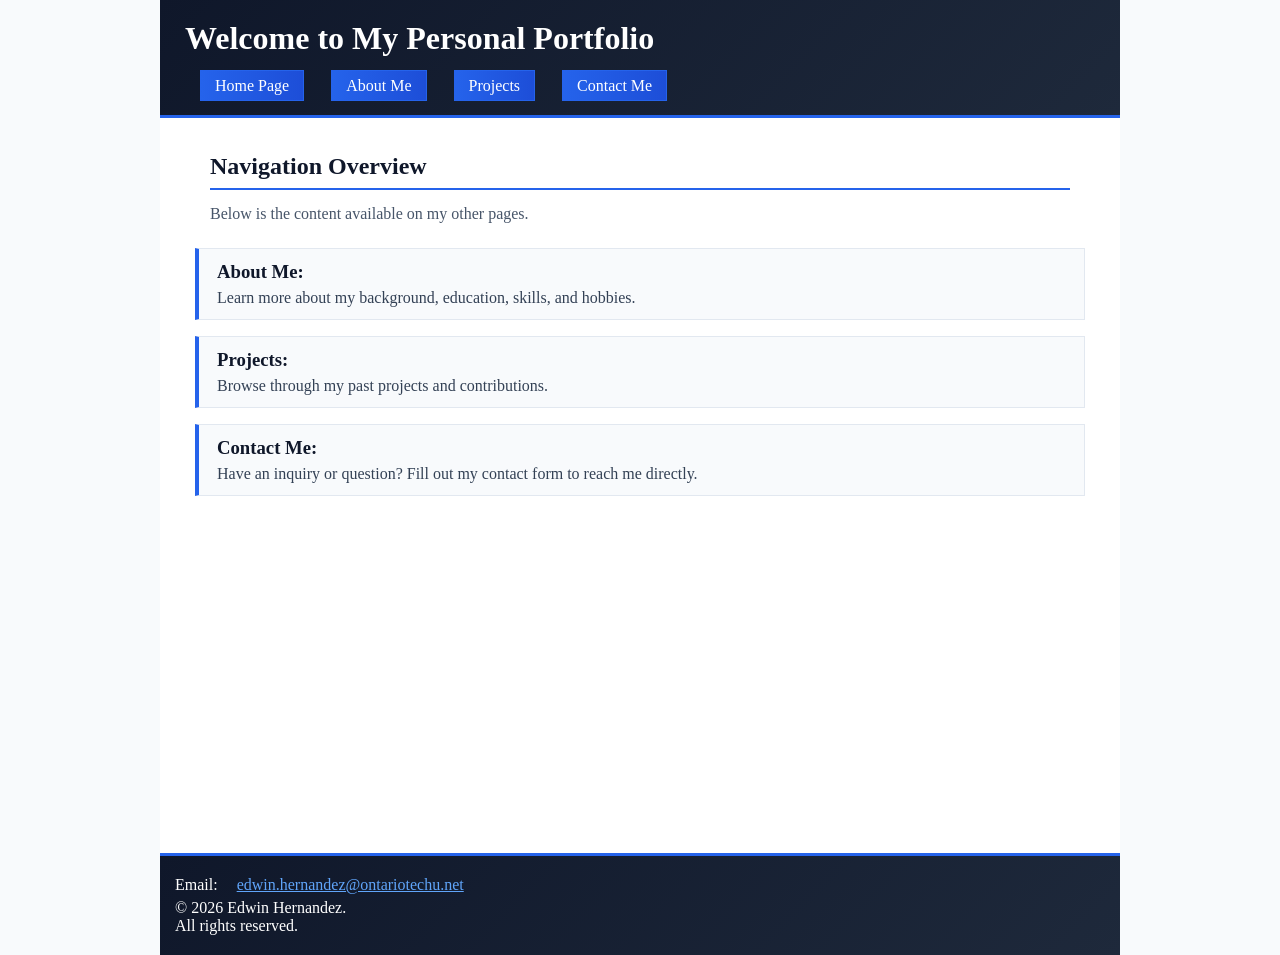
<file: index.html>
<!DOCTYPE html>
<html lang="en">
    <head>
        <meta charset="UTF-8">
        <!--Title Bar-->
        <title>Homepage | Portfolio</title>
        <!--Responsive Stylesheets using media queries-->
        <meta name="viewport" content="width=device-width">
        <!--Full sized monitor display CSS Stylesheet-->
        <link href="full.css" rel="stylesheet" type="text/css" 
        media="only screen and (min-width:960px)">
        <!--Tablet sized display CSS Stylesheet-->
        <link href="tablet.css" rel="stylesheet" type="text/css"
        media="only screen and (min-width:481px) and (max-width:959px)">
        <!--Mobile phone sized display CSS Stylesheet-->
        <link href="smartphone.css" rel="stylesheet" type="text/css"
        media="only screen and (max-width:480px)">
    </head>
<body>
    <div id="wrapper">
        <!--Semantic header with navigation bar-->
        <header>
            <h1>Welcome to My Personal Portfolio</h1>
            <!--Main site navigation bar linking all pages together-->
            <nav>
                    <a href="index.html">Home Page</a> 
                    <a href="aboutme.html">About Me</a>
                    <a href="projects.html">Projects</a>
                    <a href="contactme.html">Contact Me</a> 
            </nav>
            <div class="clear"></div>
        </header>
        <!--Main site content (semantic article element)-->
        <article>
            <h2>Navigation Overview</h2>
            <p>Below is the content available on my other pages.</p>

            <section>
                <h3>About Me:</h3>
                <p>Learn more about my background, education, skills, and hobbies.</p>
            </section>

            <section>
                <h3>Projects:</h3>
                <p>Browse through my past projects and contributions.</p>
            </section>

            <section>
                <h3>Contact Me:</h3>
                <p>Have an inquiry or question? Fill out my contact form to reach me directly.</p>
            </section>
            
        </article>
    <!--Semantic footer for contact email and website copyright-->
    <footer>
    <p>Email:
        <a href="mailto:edwin.hernandez@ontariotechu.net">
            edwin.hernandez@ontariotechu.net
        </a>
    </p>
    <p>
        © 2026 Edwin Hernandez. 
        <br>
        All rights reserved.
    </p>
</footer> 
</div>
</body>
</html>
</file>
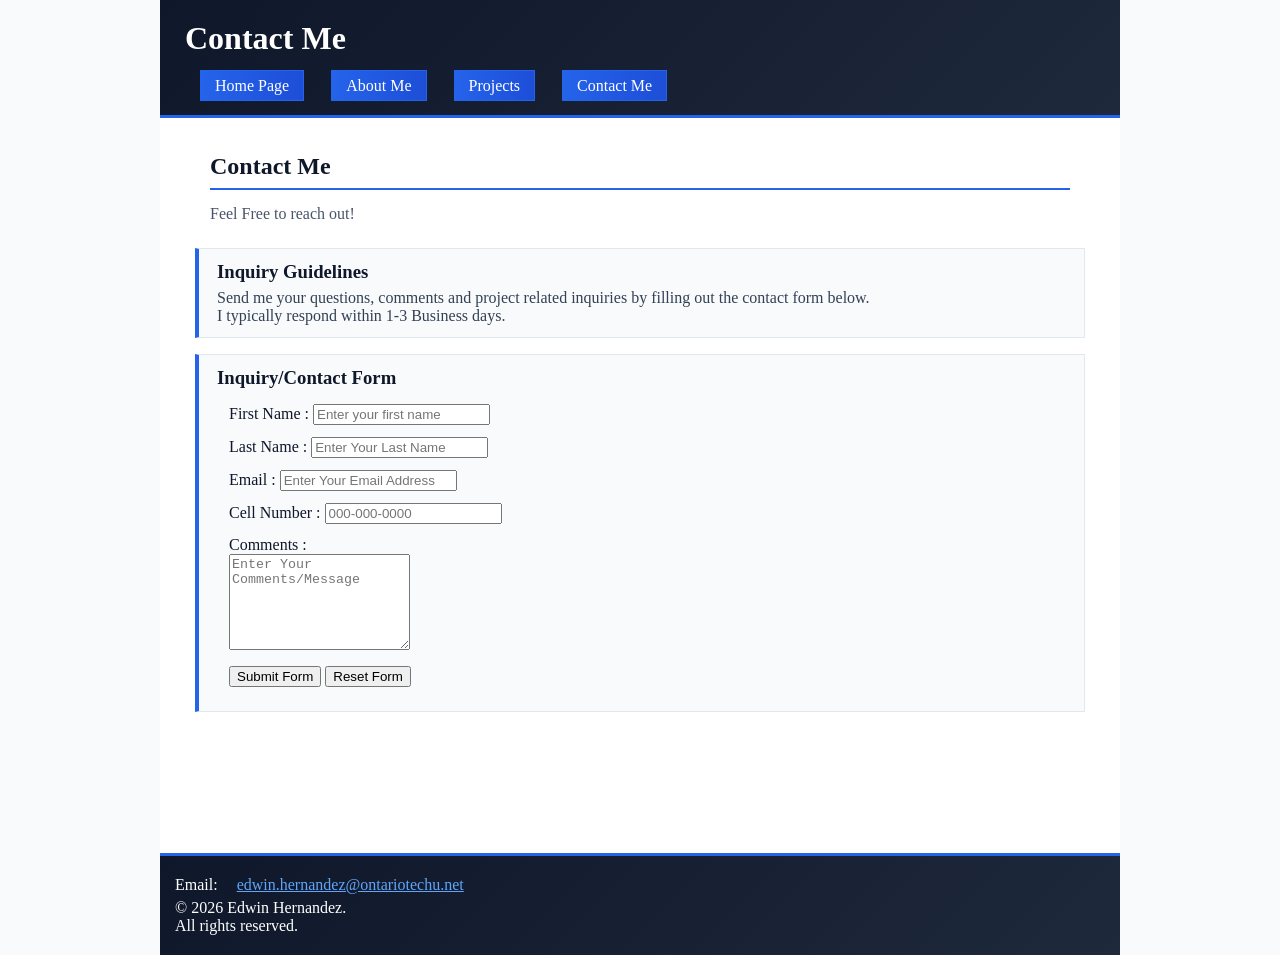
<file: contactme.html>
<!DOCTYPE html>
<html lang="en">
    <head>
        <meta charset="UTF-8">
        <!--Title Bar-->
        <title>Contact Me | Portfolio</title>
         <!--Responsive Stylesheets using media queries-->
        <meta name="viewport" content="width=device-width">
        <!--Full sized monitor display CSS Stylesheet-->
        <link href="full.css" rel="stylesheet" type="text/css" 
        media="only screen and (min-width:960px)">
        <!--Tablet sized display CSS Stylesheet-->
        <link href="tablet.css" rel="stylesheet" type="text/css"
        media="only screen and (min-width:481px) and (max-width:959px)">
        <!--Mobile phone sized display CSS Stylesheet-->
        <link href="smartphone.css" rel="stylesheet" type="text/css"
        media="only screen and (max-width:480px)">
    </head>
<body>
    <div id="wrapper">
        <!--Semantic header with navigation bar-->
        <header>
            <h1>Contact Me</h1>
            <!--Main site navigation bar linking all pages together-->
            <nav>
                    <a href="index.html">Home Page</a> 
                    <a href="aboutme.html">About Me</a>
                    <a href="projects.html">Projects</a>
                    <a href="contactme.html">Contact Me</a> 
            </nav>
            <div class="clear"></div>
        </header>
        <!--Main site content (semantic article element)-->
        <article>
            <h2>Contact Me</h2>
            <p>Feel Free to reach out!</p>

            <section>
                <h3>Inquiry Guidelines</h3>
                <p>Send me your questions, comments and project related inquiries by filling out the contact form below.<br> I typically respond within 1-3 Business days.</p>
            </section>


            <section>
                <h3>Inquiry/Contact Form</h3>
                <!--Contact form Using HTML5 input validation-->
                <form class="contactform" action="mailto:edwin.hernandez@ontariotechu.net" method="post" enctype="text/plain" name="contactform">
                    <!--First name field-->
                    <p>
                        <label for="Fname">First Name :</label>
                        <input type="text" id="Fname" name="Fname" placeholder="Enter your first name" required>
                    </p>
                    <!--Last name field-->
                    <p>
                        <label for="Lname">Last Name :</label>
                        <input type="text" id="Lname" name="Lname" placeholder="Enter Your Last Name" required>
                    </p>
                    <!--Email field-->
                    <p>
                        <label for="email">Email :</label>
                        <input type="email" id="email" name="email" placeholder="Enter Your Email Address" required>
                    </p>
                    <!--Phone number field-->
                    <p>
                        <label for="phone">Cell Number :</label>
                        <input type="tel" id="phone" name="phone" placeholder="000-000-0000" pattern="[0-9]{3}-[0-9]{3}-[0-9]{4}" required>
                    </p>
                    <!--Comments/message field-->
                    <p>
                        <label for="comments">Comments :</label>
                        <br>
                        <textarea id="comments" name="comments" rows="6" placeholder="Enter Your Comments/Message" required></textarea>
                    </p>
                    <!--Form Submit & Reset buttons-->
                    <p>
                        <input type="submit" value="Submit Form">
                        <input type="reset" value="Reset Form">
                    </p>
                </form>
            </section>
        </article>
    <!--Semantic footer for contact email and website copyright-->
    <footer>
    <p>Email:
        <a href="mailto:edwin.hernandez@ontariotechu.net">
            edwin.hernandez@ontariotechu.net
        </a>
    </p>
    <p>
        © 2026 Edwin Hernandez. 
        <br>
        All rights reserved.
    </p>
</footer> 
</div>
</body>
</html>
</file>
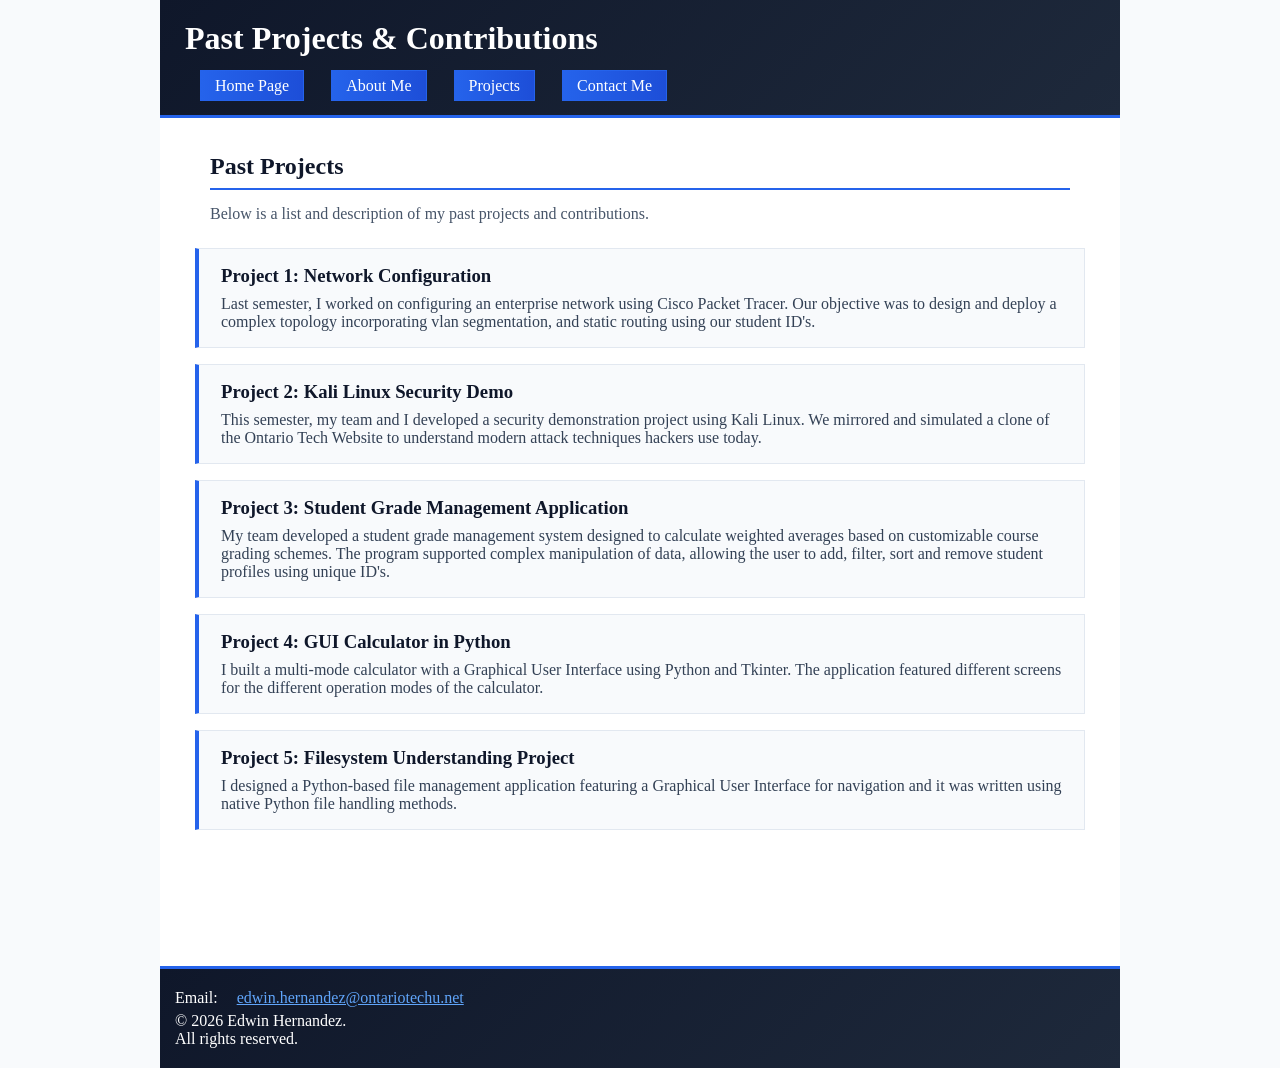
<file: projects.html>
<!DOCTYPE html>
<html lang="en">
    <head>
        <meta charset="UTF-8">
        <!--Title Bar-->
        <title>Projects | Portfolio</title>
         <!--Responsive Stylesheets using media queries-->
        <meta name="viewport" content="width=device-width">
        <!--Full sized monitor display CSS Stylesheet-->
        <link href="full.css" rel="stylesheet" type="text/css" 
        media="only screen and (min-width:960px)">
        <!--Tablet sized display CSS Stylesheet-->
        <link href="tablet.css" rel="stylesheet" type="text/css"
        media="only screen and (min-width:481px) and (max-width:959px)">
        <!--Mobile phone sized display CSS Stylesheet-->
        <link href="smartphone.css" rel="stylesheet" type="text/css"
        media="only screen and (max-width:480px)">
    </head>
<body>
    <div id="wrapper">
         <!--Semantic header with navigation bar-->
        <header>
            <h1>Past Projects & Contributions</h1>
            <!--Main site navigation bar linking all pages together-->
            <nav>
                    <a href="index.html">Home Page</a> 
                    <a href="aboutme.html">About Me</a>
                    <a href="projects.html">Projects</a>
                    <a href="contactme.html">Contact Me</a> 
            </nav>
            <div class="clear"></div>
        </header>
        <!--Main site content (semantic article element)-->
        <article>
            <h2>Past Projects</h2>
            <p>Below is a list and description of my past projects and contributions.</p>

            <section class="projects">
                <h3>Project 1: Network Configuration</h3>
                <p>Last semester, I worked on configuring an enterprise network using Cisco Packet Tracer. Our objective was to design and deploy a complex topology incorporating vlan segmentation, and static routing using our student ID's. </p>
            </section>

            <section class="projects">
                <h3>Project 2: Kali Linux Security Demo</h3>
                <p>This semester, my team and I developed a security demonstration project using Kali Linux. We mirrored and simulated a clone of the Ontario Tech Website to understand modern attack techniques hackers use today.</p>
            </section>

            <section class="projects">
                <h3>Project 3: Student Grade Management Application</h3>
                <p>My team developed a student grade management system designed to calculate weighted averages based on customizable course grading schemes. The program supported complex manipulation of data, allowing the user to add, filter, sort and remove student profiles using unique ID's.</p>
            </section>

            <section class="projects">
                <h3>Project 4: GUI Calculator in Python</h3>
                <p>I built a multi-mode calculator with a Graphical User Interface using Python and Tkinter. The application featured different screens for the different operation modes of the calculator.</p>
            </section>

            <section class="projects">
                <h3>Project 5: Filesystem Understanding Project</h3>
                <p>I designed a Python-based file management application featuring a Graphical User Interface for navigation and it was written using native Python file handling methods.</p>
            </section>

        </article>
    <!--Semantic footer for contact email and website copyright-->  
    <footer>
    <p>Email:
        <a href="mailto:edwin.hernandez@ontariotechu.net">
            edwin.hernandez@ontariotechu.net
        </a>
    </p>
    <p>
        © 2026 Edwin Hernandez. 
        <br>
        All rights reserved.
    </p>
</footer> 
</div>
</body>
</html>
</file>
<file: full.css>
/* CSS-3 */
@charset "UTF-8";

video{
    margin: 15px;
    padding: 15px;
    background-color: #000000;
    border: 2px #FFFFFF solid;
    box-shadow: 10px 10px 5px #0F172A;
}

button{
    margin: 15px;
    padding: 5px;
    background-color: #0F172A;
    color: #FFFFFF;
    height: 40px;
    border: 2px #FFFFFF solid;
    box-shadow: 10px 10px 5px #0F172A;
    border-radius: 5px;
}

button:hover{
    margin: 15px;
    padding: 5px;
    background-color: #1D4ED8;
    color: #FFFFFF;
    height: 40px;
    border: 2px #FFFFFF solid;
    box-shadow: -10px -10px 5px #0F172A;
    border-radius: 5px;
}
 /* Desktop fixed 960px container*/
#wrapper{
    width: 960px;
    min-height:100%;
    margin:0px auto;
    background-color: #FFFFFF;
}

article{
    padding:35px 35px 120px 35px;
    min-height:580px;
}

article h2{
    color:#0F172A;
    margin-top:0;
    margin-bottom:12px;
    border-bottom:2px solid #2563EB;
    padding-bottom:8px;
}

article p{
    color: #475569;
    margin-bottom:25px;
}

article section{
    background-color:#F8FAFC;
    border:1px solid #E2E8F0;
    border-left:4px solid #2563EB;
    padding:12px 18px;
    margin-bottom:16px;
}

article section h3{
    margin: 0 0 6px 0;
    color:#0F172A;

}

article section p{
    margin:0;
    color:#334155;

}

article section ul{
    margin-bottom:20px;
}

.aboutme-intro ul li{
    color:#334155;
}

.aboutme-intro video{
    float:left;
    width:220px;
    max-width:60%;
    height:260px;
    margin:10px 0 15px 0;
    padding:0;
    background-color:#000000;
    border:2px solid #0f172a;
    box-shadow:6px 6px 4px #0f172a;
}

.aboutme-intro figure{
    float:right;
    width:220px;
    height:auto;
    margin: 20px 15px 15px 0;
    padding:6px;
    background-color:#FFFFFF;
    border:1px solid #0f172a;
    box-shadow:6px 6px 4px #0f172a;
}

.aboutme-intro figure img{
    width:100%;
    height:auto;
    margin:0;
}

.projects{
    padding:16px 22px;
    transition:transform 0.2s ease, box-shadow 0.2s ease;
}

.projects:hover{
    border-left-color:#1D4ED8;
    box-shadow:0 4px 12px #0F172A;
}

.projects h3{
    margin:0 0 8px 0;
    color:#0F172A;
}

.projects p{
    margin:0;
    color:#334155;

}

.contactform{
    margin-top:15px;
}

.contactform p{
    margin:12px;
    color:#0F172A;
}

.contactform label{
    width:130px;
    color:#0F172A;

}

header
{
    background:linear-gradient(135deg, #0F172A, #1E293B);
    /*background-color: #0F172A;*/
    border-bottom:3px solid #2563EB;
    padding:20px 25px;
}

header h1{
    float:none;
    margin:0;
    margin-bottom:20px;
    color:#FFFFFF;
}

header nav{
    float:none;
    padding:0;
    margin:0;
}

header nav a{
    color:#FFFFFF;
    background:linear-gradient(to right, #2563EB, #1D4ED8);
   /* background-color:#2563EB; */
    border:1px solid #2563EB;
    padding:6px 14px;
    margin-right:8px;
    text-decoration:none;
}

header nav a:hover{
    background:linear-gradient(to right, #1D4ED8, #1E40AF);
   /* background-color:#1D4ED8; */
    border-color:#1D4ED8;
    color:#FFFFFF;
}

.clear{
    clear:both;
}

footer{
    background:linear-gradient(135deg, #0F172A, #1E293B);
    /*background-color: #0F172A;*/
    color: #FFFFFF;
    padding:15px 0;
    width: 100%;
    margin:0;
    border-top:3px solid #2563EB;
}

footer p{
    color:#FFFFFF;
    margin:5px 0;
    padding-left:15px;
}

footer a{
    color:#60A5FA;
}

aside{
    background-color: #F8FAFC;
    float: right;
    width: 300px;
    margin: 5px;
    padding: 5px;
}

img{
    width: 220px;
}
figcaption{
    margin-top:6px;
    padding:4px 0;
    background-color: #0f172a;
    color:#FFFFFF;

}

#right-column{
    width: 600px;
    height: 600px;
    float:right;
    background-color: #FFFFFF;
}

#left-column{
    width: 360px;
    height: 600px;
    float:left;
    background-color: #F8FAFC;
}

h1,h2,h3,h4,h5,h6,p,li,a{
    margin: 15px;
    color: #0F172A;
}
header h1, header h4, header a{
    color:#FFFFFF
}

.clear{
    clear: both;
}

#banner{
    height:120px;
    background-color: #F8FAFC;
}

#banner h1{
    padding-top: 15px;
    color: #2563EB;
}

body{
    font-family:JetBrains Mono;
    height:100%;
    padding: 0px;
    margin: 0px;
    background-color: #F8FAFC;
    /* background: linear-gradient(to bottom, grey,white 100%); */
}

.box{
    height: 150px;
    width: 150px;
    float: left;
    background-color: #F8FAFC;
    margin: 15px;
    opacity: .5;
    border-radius: 25px 50px;
    /* Permalink - use to edit and share this gradient: https://colorzilla.com/gradient-editor/#45484d+40,000000+77 */
    background: radial-gradient(ellipse at center,  #2563EB 40%,#0F172A 77%); /* W3C, IE10+, FF16+, Chrome26+, Opera12+, Safari7+ */

}

.box:hover{
    background-color: #FFFFFF;
    opacity: 1;
}
</file>
<file: tablet.css>
@charset "UTF-8";

@media only screen and (min-width: 481px) and (max-width: 959px) {

    video{
        margin: 15px;
        padding: 15px;
        background-color: #000000;
        border: 2px #FFFFFF solid;
        box-shadow: 10px 10px 5px #0F172A;
    }

    button{
        margin: 15px;
        padding: 5px;
        background-color: #0F172A;
        color: #FFFFFF;
        height: 40px;
        border: 2px #FFFFFF solid;
        box-shadow: 10px 10px 5px #0F172A;
        border-radius: 5px;
    }

    button:hover{
        margin: 15px;
        padding: 5px;
        background-color: #1D4ED8;
        color: #FFFFFF;
        height: 40px;
        border: 2px #FFFFFF solid;
        box-shadow: -10px -10px 5px #0F172A;
        border-radius: 5px;
    }

    #wrapper{
        width: 95%;
        min-height: 100%;
        margin: 0px auto;
        background-color: #FFFFFF;
    }

    article{
        padding: 25px 20px 100px 20px;
        min-height: 580px;
    }

    article h2{
        color: #0F172A;
        margin-top: 0;
        margin-bottom: 12px;
        border-bottom: 2px solid #2563EB;
        padding-bottom: 8px;
    }

    article p{
        color: #475569;
        margin-bottom: 25px;
    }

    article section{
        background-color: #F8FAFC;
        border: 1px solid #E2E8F0;
        border-left: 4px solid #2563EB;
        padding: 12px 18px;
        margin-bottom: 16px;
    }

    article section h3{
        margin: 0 0 6px 0;
        color: #0F172A;
    }

    article section p{
        margin: 0;
        color: #334155;
    }

    article section ul{
        margin-bottom: 20px;
    }

    .aboutme-intro ul li{
        color: #334155;
    }

    .aboutme-intro video{
        float: left;
        width: 35%;
        max-width: 60%;
        height: 240px;
        margin: 10px 0 15px 0;
        padding: 0;
        background-color: #000000;
        border: 2px solid #0f172a;
        box-shadow: 6px 6px 4px #0f172a;
    }

    .aboutme-intro figure{
        float: right;
        width: 35%;
        height: auto;
        margin: 10px 0 15px 0;
        padding: 6px;
        background-color: #FFFFFF;
        border: 1px solid #0f172a;
        box-shadow: 6px 6px 4px #0f172a;
    }

    .aboutme-intro figure img{
        width: 100%;
        height: auto;
        margin: 0;
    }

    .projects{
        padding: 16px 22px;
        transition: transform 0.2s ease, box-shadow 0.2s ease;
    }

    .projects:hover{
        border-left-color: #1D4ED8;
        box-shadow: 0 4px 12px #0F172A;
    }

    .projects h3{
        margin: 0 0 8px 0;
        color: #0F172A;
    }

    .projects p{
        margin: 0;
        color: #334155;
    }

    .contactform{
        margin-top: 15px;
    }

    .contactform p{
        margin: 12px 0;
        color: #0F172A;
    }

    .contactform label{
        width: 130px;
        color: #0F172A;
    }

    .contactform input[type="text"], .contactform input[type="email"], .contactform input[type="tel"] {
        width: 300px;
        margin: 5px 0;
        padding: 6px;
    }

    .contactform textarea{
        width:80%;
        max-width:500px;
        margin:5px 0;
        padding:6px;
    }

    header{
        background: linear-gradient(135deg, #0F172A, #1E293B);
        border-bottom: 3px solid #2563EB;
        padding: 20px 20px;
    }

    header h1{
        float: none;
        margin: 0;
        margin-bottom: 20px;
        color: #FFFFFF;
    }

    header nav{
        float: none;
        padding: 0;
        margin: 0;
    }

    header nav a{
        color: #FFFFFF;
        background: linear-gradient(to right, #2563EB, #1D4ED8);
        border: 1px solid #2563EB;
        padding: 6px 10px;
        margin-right: 6px;
        margin-bottom: 8px;
        display: inline-block;
        text-decoration: none;
    }

    header nav a:hover{
        background: linear-gradient(to right, #1D4ED8, #1E40AF);
        border-color: #1D4ED8;
        color: #FFFFFF;
    }

    .clear{
        clear: both;
    }

    footer{
        background: linear-gradient(135deg, #0F172A, #1E293B);
        color: #FFFFFF;
        padding: 15px 0;
        width: 100%;
        margin: 0;
        border-top: 3px solid #2563EB;
    }

    footer p{
        color: #FFFFFF;
        margin: 5px 0;
        padding-left: 15px;
    }

    footer a{
        color: #60A5FA;
    }

    img{
        width: 100%;
    }

    figcaption{
        margin-top: 6px;
        padding: 4px 0;
        background-color: #0f172a;
        color: #FFFFFF;
    }

    h1,h2,h3,h4,h5,h6,p,li,a{
        margin: 15px;
        color: #0F172A;
    }

    header h1, header h4, header a{
        color: #FFFFFF;
    }

    body{
        font-family: JetBrains Mono;
        height: 100%;
        padding: 0px;
        margin: 0px;
        background-color: #F8FAFC;
    }

}
</file>
<file: smartphone.css>
@charset "UTF-8";

@media only screen and (max-width: 480px) {

    video{
        margin: 10px 0;
        padding: 0;
        background-color: #000000;
        border: 2px #FFFFFF solid;
        box-shadow: 6px 6px 4px #0F172A;
    }

    button{
        margin: 10px 0;
        padding: 5px;
        background-color: #0F172A;
        color: #FFFFFF;
        height: 40px;
        border: 2px #FFFFFF solid;
        box-shadow: 6px 6px 4px #0F172A;
        border-radius: 5px;
    }

    button:hover{
        margin: 10px 0;
        padding: 5px;
        background-color: #1D4ED8;
        color: #FFFFFF;
        height: 40px;
        border: 2px #FFFFFF solid;
        box-shadow: -6px -6px 4px #0F172A;
        border-radius: 5px;
    }

    #wrapper{
        width: 100%;
        min-height: 100%;
        margin: 0px auto;
        background-color: #FFFFFF;
    }

    article{
        padding: 15px 12px 80px 12px;
        min-height: 580px;
    }

    article h2{
        color: #0F172A;
        margin-top: 0;
        margin-bottom: 12px;
        border-bottom: 2px solid #2563EB;
        padding-bottom: 8px;
    }

    article p{
        color: #475569;
        margin-bottom: 18px;
    }

    article section{
        background-color: #F8FAFC;
        border: 1px solid #E2E8F0;
        border-left: 4px solid #2563EB;
        padding: 10px 12px;
        margin-bottom: 14px;
    }

    article section h3{
        margin: 0 0 6px 0;
        color: #0F172A;
    }

    article section p{
        margin: 0;
        color: #334155;
    }

    article section ul{
        margin-bottom: 15px;
    }

    .aboutme-intro ul li{
        color: #334155;
    }

    .aboutme-intro video{
        float: none;
        width: 100%;
        max-width: 100%;
        max-height: 220px;
        margin: 10px 0;
        padding: 0;
        background-color: #000000;
        border: 2px solid #0f172a;
        box-shadow: 6px 6px 4px #0f172a;
    }

    .aboutme-intro figure{
        float: none;
        width: 100%;
        height: auto;
        margin: 10px 0;
        padding: 6px;
        background-color: #FFFFFF;
        border: 1px solid #0f172a;
        box-shadow: 6px 6px 4px #0f172a;
    }

    .aboutme-intro figure img{
        width: 100%;
        height: auto;
        margin: 0;
    }

    .projects{
        padding: 12px 14px;
        transition: transform 0.2s ease, box-shadow 0.2s ease;
    }

    .projects:hover{
        border-left-color: #1D4ED8;
        box-shadow: 0 4px 12px #0F172A;
    }

    .projects h3{
        margin: 0 0 8px 0;
        color: #0F172A;
    }

    .projects p{
        margin: 0;
        color: #334155;
    }

    .contactform{
        margin-top: 15px;
    }

    .contactform p{
        margin: 12px 0;
        color: #0F172A;
    }

    .contactform label{
        width: 100%;
        display: block;
        color: #0F172A;
    }

    .contactform input[type="text"],
    .contactform input[type="email"],
    .contactform input[type="tel"]{
        width: 100%;
        max-width: 100%;
        margin:5px 0;
        padding:6px;
    }

    .contactform textarea{
        width: 90%;
        max-width: 90%;
        margin:5px 0;
        padding:6px;

    }

    header{
        background: linear-gradient(135deg, #0F172A, #1E293B);
        border-bottom: 3px solid #2563EB;
        padding: 15px 12px;
    }

    header h1{
        float: none;
        margin: 0;
        margin-bottom: 15px;
        color: #FFFFFF;
        font-size: 20px;
    }

    header nav{
        float: none;
        padding: 0;
        margin: 0;
    }

    header nav a{
        color: #FFFFFF;
        background: linear-gradient(to right, #2563EB, #1D4ED8);
        border: 1px solid #2563EB;
        padding: 6px 8px;
        margin-right: 4px;
        margin-bottom: 6px;
        display: inline-block;
        text-decoration: none;
        font-size: 13px;
    }

    header nav a:hover{
        background: linear-gradient(to right, #1D4ED8, #1E40AF);
        border-color: #1D4ED8;
        color: #FFFFFF;
    }

    .clear{
        clear: both;
    }

    footer{
        background: linear-gradient(135deg, #0F172A, #1E293B);
        color: #FFFFFF;
        padding: 12px 0;
        width: 100%;
        margin: 0;
        border-top: 3px solid #2563EB;
    }

    footer p{
        color: #FFFFFF;
        margin: 5px 0;
        padding-left: 12px;
    }

    footer a{
        color: #60A5FA;
    }

    img{
        width: 100%;
    }

    figcaption{
        margin-top: 6px;
        padding: 4px 0;
        background-color: #0f172a;
        color: #FFFFFF;
    }

    h1,h2,h3,h4,h5,h6,p,li,a{
        margin: 10px;
        color: #0F172A;
    }

    header h1, header h4, header a{
        color: #FFFFFF;
    }

    body{
        font-family: JetBrains Mono;
        height: 100%;
        padding: 0px;
        margin: 0px;
        background-color: #F8FAFC;
    }

}
</file>
